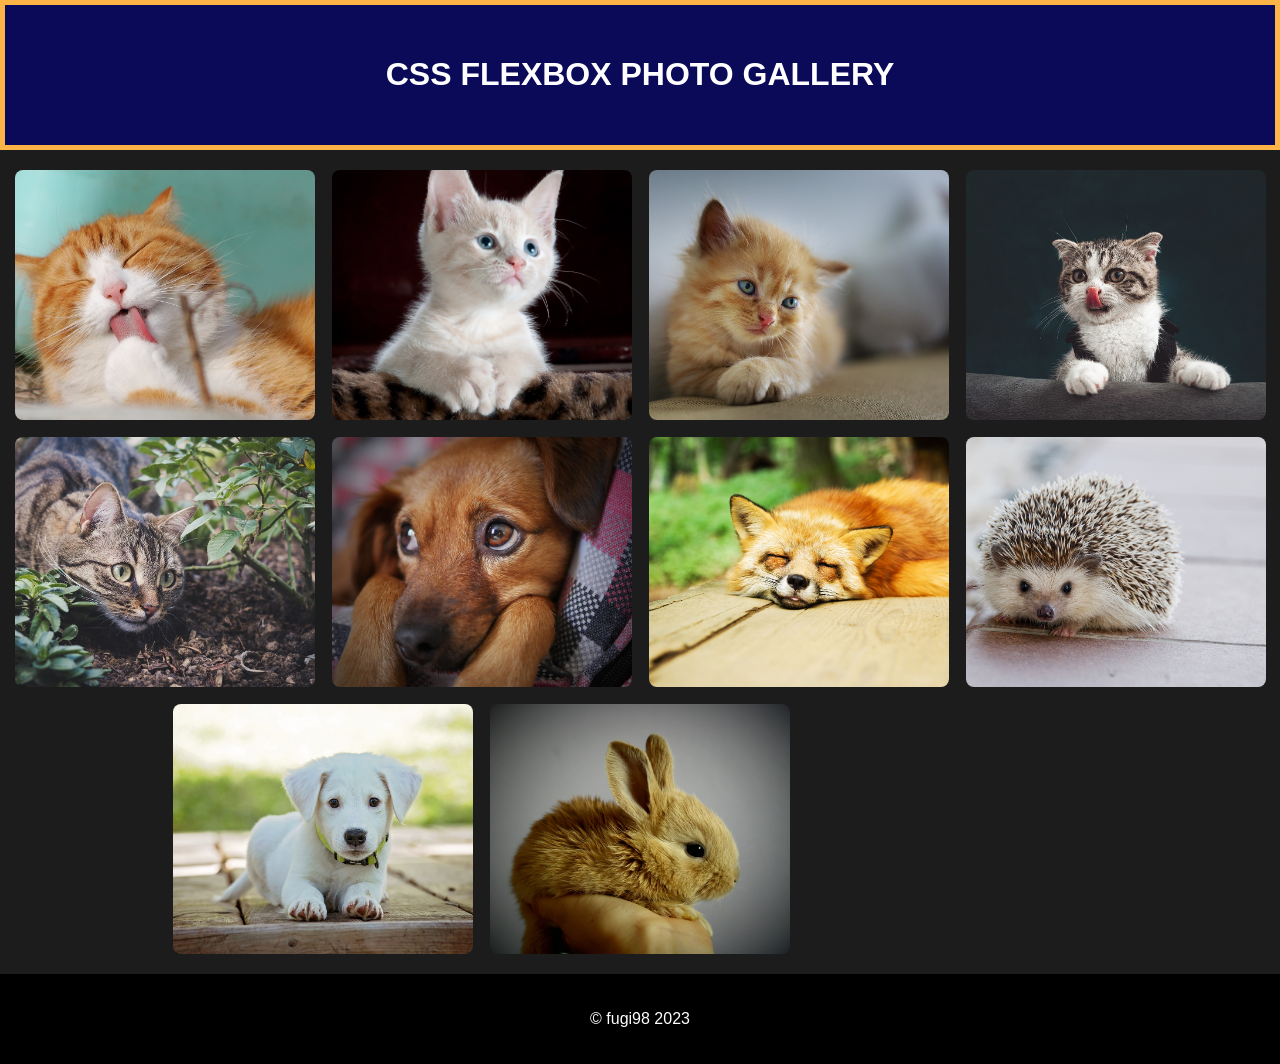
<file: index.html>
<!DOCTYPE html>
<html>
  <head>
    <meta charset="UTF-8">
    <meta name="viewport" content="width=device-width, initial-scale=1.0">
    <title>Photo gallery</title>
    <link rel="stylesheet" href="style.css">
  </head>
  <body>
    <header class="header">
      <h1>css flexbox photo gallery</h1>
    </header>
    <div class="gallery">
      <img src="images/cat-1.jpg" alt="cute animal images">
      <img src="images/cat-2.jpg" alt="cute animal images">
      <img src="images/cat-3.jpg" alt="cute animal images">
      <img src="images/cat-4.jpg" alt="cute animal images">
      <img src="images/cat-5.jpg" alt="cute animal images">
      <img src="images/dog.jpg" alt="cute animal images">
      <img src="images/fox.jpg" alt="cute animal images">
      <img src="images/hedgehog.jpg" alt="cute animal images">
      <img src="images/puppy.jpg" alt="cute animal images">
      <img src="images/rabbit.jpg" alt="cute animal images">
    </div>
    <footer>
      <p>&copy fugi98 2023 </p>
    </footer>
  </body>
</html>
</file>
<file: style.css>
*{
  box-sizing: border-box;
}

body{
  margin: 0;
  font-family: sans-serif;
  background: #1c1c1c;
}

.header{
  text-align: center;
  text-transform: uppercase;
  padding: 30px;
  background-color: #0a0a59;
  color: #fff;
  border: 5px solid #fdb345;
}

.gallery{
  display: flex;
  flex-direction: row;
  flex-wrap: wrap;
  justify-content: center;
  align-items: center;
  gap: 17px;
  max-width: 1400px;
  margin: 0 auto;
  padding: 20px 10px;
}

.gallery img{
  width: 100%;
  max-width: 300px;
  height: 250px;
  object-fit: cover;
  border-radius: 8px;
}

.gallery::after{
  content: "";
  width: 300px;
}
footer{
  text-align: center;
  color: #fff;
  background: #000;
  padding: 20px;
}
</file>
